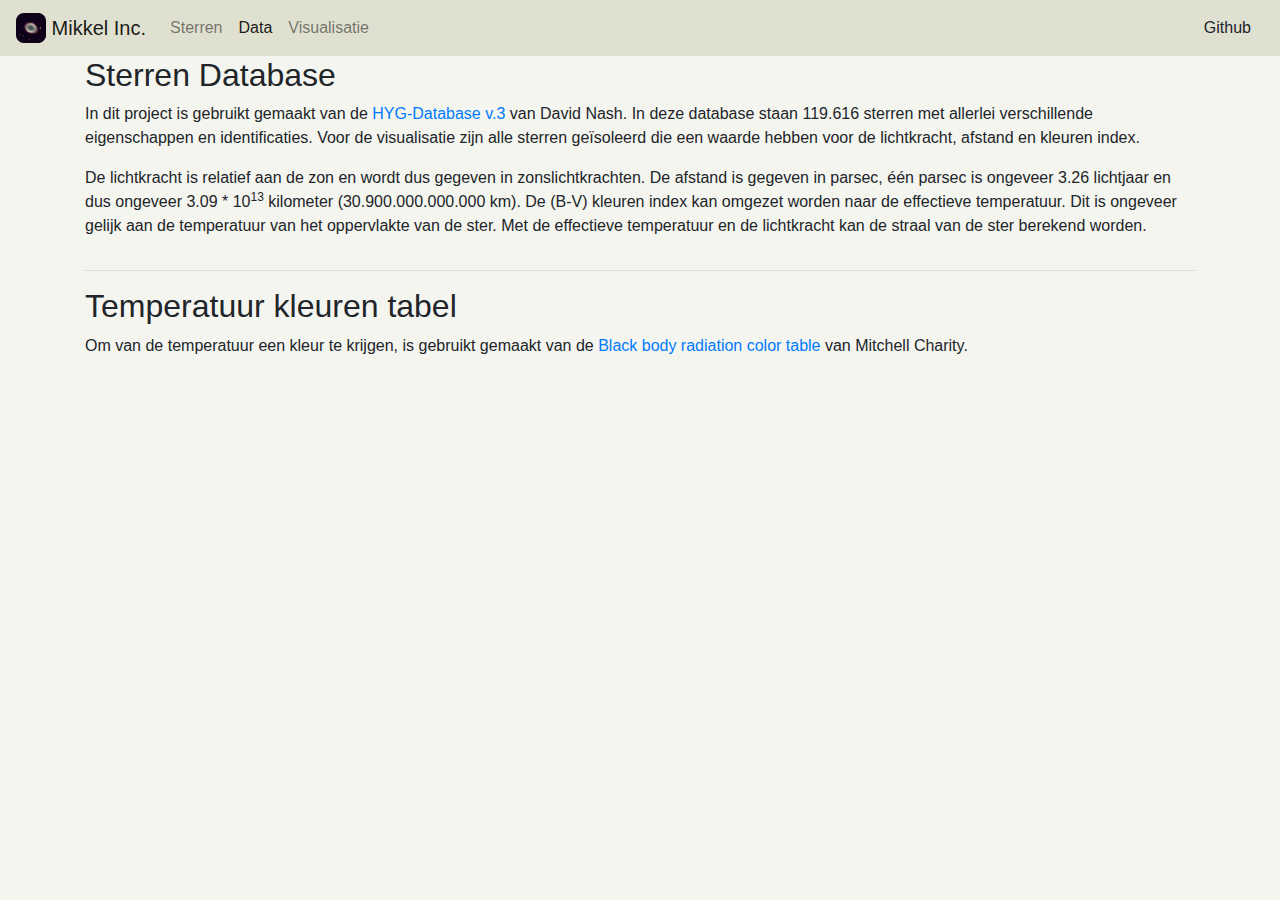
<file: code/html-css/data.html>
<!-- Name: Michael Stroet
     Student number: 11293284 -->

<!DOCTYPE HTML>

<html>

    <head>
        <!-- Required meta tags -->
        <meta charset = "utf-8">
        <meta name = "viewport" content = "width=device-width, initial-scale=1, shrink-to-fit=no">

        <title>Stars - database</title>

        <!-- Bootstrap (online) -->
        <link rel = "stylesheet" href = "https://stackpath.bootstrapcdn.com/bootstrap/4.3.1/css/bootstrap.min.css" integrity = "sha384-ggOyR0iXCbMQv3Xipma34MD+dH/1fQ784/j6cY/iJTQUOhcWr7x9JvoRxT2MZw1T" crossorigin = "anonymous">
        <script src = "https://code.jquery.com/jquery-3.3.1.slim.min.js" integrity = "sha384-q8i/X+965DzO0rT7abK41JStQIAqVgRVzpbzo5smXKp4YfRvH+8abtTE1Pi6jizo" crossorigin = "anonymous"></script>
        <script src = "https://cdnjs.cloudflare.com/ajax/libs/popper.js/1.14.7/umd/popper.min.js" integrity = "sha384-UO2eT0CpHqdSJQ6hJty5KVphtPhzWj9WO1clHTMGa3JDZwrnQq4sF86dIHNDz0W1" crossorigin = "anonymous"></script>
        <script src = "https://stackpath.bootstrapcdn.com/bootstrap/4.3.1/js/bootstrap.min.js" integrity = "sha384-JjSmVgyd0p3pXB1rRibZUAYoIIy6OrQ6VrjIEaFf/nJGzIxFDsf4x0xIM+B07jRM" crossorigin = "anonymous"></script>

        <!-- Stylesheet -->
        <link rel = "stylesheet" href = "styles.css">

    </head>

    <body>
        <!-- Navbar database page -->
        <nav class="navbar sticky-top navbar-expand-lg navbar-light" style="background-color: #e0e0d1;">
            <a class="navbar-brand" href="stars.html">
                <img src="../../doc/M57-RGBL.png" width="30" height="30" class="d-inline-block align-top" alt=""></img>
                Mikkel Inc.
            </a>

            <button class="navbar-toggler" type="button" data-toggle="collapse" data-target="#navbarSupportedContent" aria-controls="navbarSupportedContent" aria-expanded="false" aria-label="Toggle navigation">
                <span class="navbar-toggler-icon"></span>
            </button>

            <div class="collapse navbar-collapse" id="navbarSupportedContent">
                <ul class="navbar-nav mr-auto">
                    <li class="nav-item">
                        <a class="nav-link" href="stars.html">Sterren</a>
                    </li>
                    <li class="nav-item active">
                        <a class="nav-link" href="#">Data</a>
                    </li>
                    <li class="nav-item">
                        <a class="nav-link" href="visualisation.html">Visualisatie</a>
                    </li>
                </ul>
                <ul class="navbar-nav mr-right">
                    <li class="nav-item">
                        <a class="btn" href="https://github.com/MichaelStroet/Programmeerproject2019" target="_blank">Github</a>
                    </li>
                </ul>
            </div>
        </nav>

        <div class = "container">
            <div class = "row">
                <div class = "col-sm-12">
                    <h2>Sterren Database</h2>

                    <p>
                        In dit project is gebruikt gemaakt van de <a href="https://github.com/astronexus/HYG-Database">HYG-Database v.3</a> van David Nash. In deze database staan 119.616 sterren met allerlei verschillende eigenschappen en identificaties. Voor de visualisatie zijn alle sterren geïsoleerd die een waarde hebben voor de lichtkracht, afstand en kleuren index.
                    </p>

                    <p>
                        De lichtkracht is relatief aan de zon en wordt dus gegeven in zonslichtkrachten. De afstand is gegeven in parsec, één parsec is ongeveer 3.26 lichtjaar en dus ongeveer 3.09 * 10<sup>13</sup> kilometer (30.900.000.000.000 km). De (B-V) kleuren index kan omgezet worden naar de effectieve temperatuur. Dit is ongeveer gelijk aan de temperatuur van het oppervlakte van de ster. Met de effectieve temperatuur en de lichtkracht kan de straal van de ster berekend worden.
                    </p>
                </div>
            </div>

            <hr>
            
            <div class = "row">
                <div class = "col-sm-12">
                    <h2>Temperatuur kleuren tabel</h2>

                    <p>
                        Om van de temperatuur een kleur te krijgen, is gebruikt gemaakt van de <a href="http://www.vendian.org/mncharity/dir3/blackbody/UnstableURLs/bbr_color.html">Black body radiation color table</a> van Mitchell Charity.
                    </p>
                </div>
            </div>
        </div>

    </body>

</html>
</file>
<file: code/html-css/styles.css>
/* Name: Michael Stroet
   Student number: 11293284 */

body{
    background: #f5f5f0;
    padding-bottom: 50px;
}

.nopadding {
   padding: 0 !important;
   margin: 0 !important;
}

/* Reset buttons styles */

.resetButton {
    width: 100%;
    text-align: center;
}
.selectionButton {
    width: 100%;
    text-align: center;
}

/* Hertzsprung-Russell diagram styles */
.star {
    stroke: black;
}

.star:hover {
    fill: lime;
}

/* Pichart styles */
.wedge {
    stroke: black;
    stroke-width: 2px;
    opacity: 0.75;
}

.wedge:hover {
    opacity: 1.0;
}

.pieLegendBox {
    opacity: 0.9;
}

.pieLegendBox:hover {
    opacity: 1.0;
}
/* Histogram styles */
.bar {
    fill: royalblue;
}

.bar:hover {
     fill: crimson;
}

/* tooltip styles */

.tooltip {
    color: white;
    position: absolute;
    text-align: center;
    padding: 2px;
    font: 12px sans-serif;
    background: rgba(0,0,0,.8);
    border: 2px solid black;
    pointer-events: none;
}
</file>
